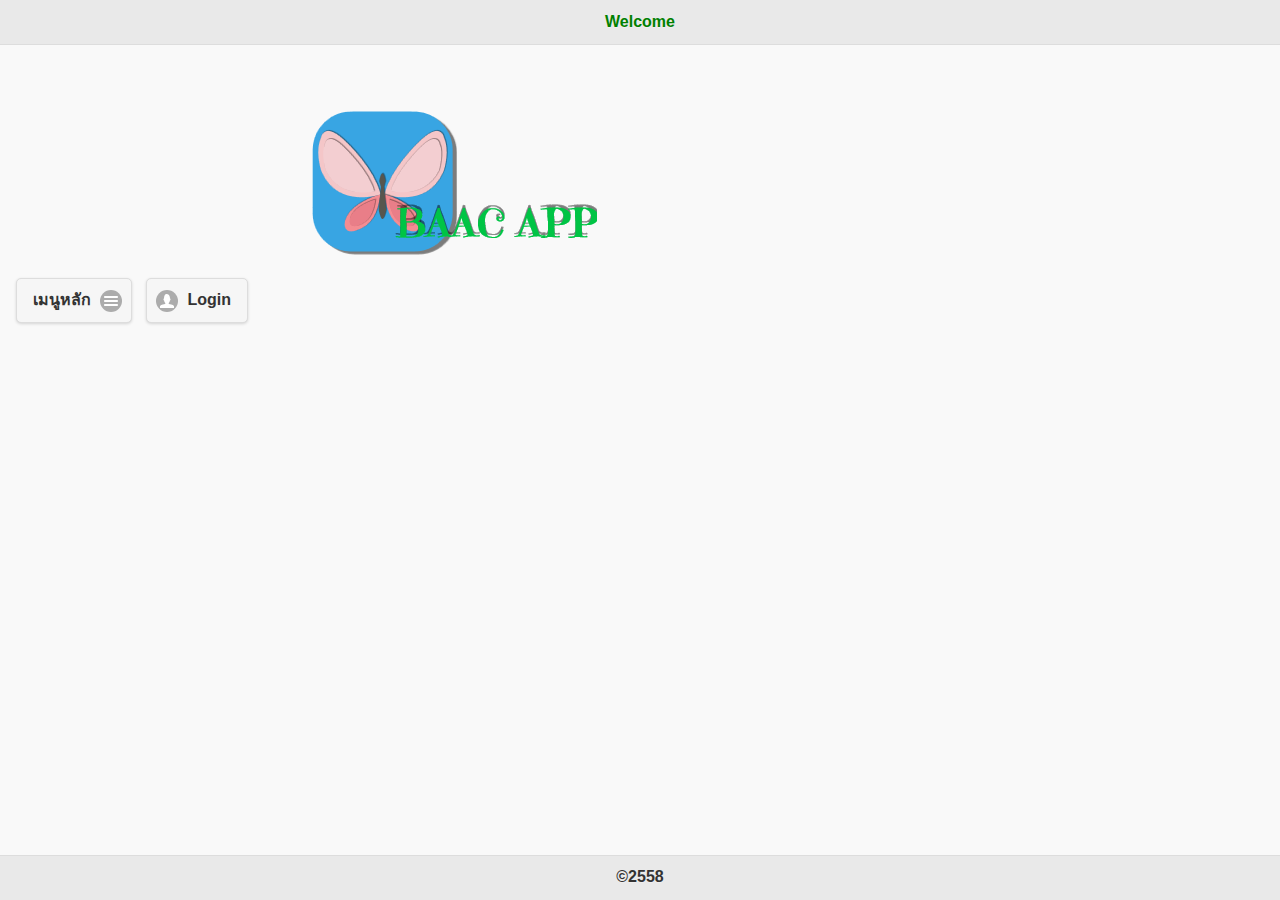
<file: index.html>
<!DOCTYPE html>

<html>
    <head>
        <title>TODO supply a title</title>
        <meta charset="UTF-8">
        <meta name="viewport" content="width=device-width, initial-scale=1.0">
        <link href="css/themes/default/jquery.mobile-1.4.5.min.css" rel="stylesheet" type="text/css"/>
        <script src="js/jquery.js" type="text/javascript"></script>

        <link href="css/themes/app.css" rel="stylesheet" type="text/css"/>
        <script type="text/javascript">

            $(document).on("mobileinit", function () {
                $.mobile.defaultPageTransition = "slide";
            });

        </script>        
        <script src="js/jquery.mobile-1.4.5.min.js" type="text/javascript"></script>
    </head>
    <body>

        <div data-role="page" id="home" data-title=".:Home:.">
            <div data-role="header" data-position="fixed"  >

                <h1 class="page-header">Welcome</h1>
            </div>
            <div data-role="content" class="ui-content" >

                <a href="#main-menu" data-role="button" data-inline="true" data-transition="flow" data-icon="bars" data-iconpos="right">เมนูหลัก</a>
                <a href="#popupfrm" data-role="button" data-inline="true" data-icon="user"  data-rel="popup" >Login</a>
                <a href="#main-menu">
                    <img src="images/my_logo.png" alt=""/>
                </a>
                <div data-role="popup" id="popupfrm"  class="ui-content">
                    <header data-role="header" >
                        Login
                    </header>
                    <div data-role="content">
                        <form id="frm2">
                            <div class="ui-field-contain">
                                <lable for="txt-name">Name :</lable>
                                <input type ="text" id="txt-name">
                            </div>
                            <div class="ui-field-contain">
                                <lable for="txt-pwd">Password :</lable>
                                <input type ="password" id="txt-pwd">
                            </div>
                            <input type="submit" value="Login">
                        </form>
                    </div>
                </div>

            </div>
            <div data-role="footer" data-position="fixed">
                <h1>&copy;2558</h1>
            </div>
        </div>

        <div data-role="page" id="main-menu" data-position="fixed">
            <div data-role="header" >
                <a href="" data-role="button" data-rel="back" data-icon="carat-l"  data-iconpos="notext">Back</a>
                <h1>Menu</h1>
                <a href="#info" data-role="button" data-icon="carat-r"  data-iconpos="notext" class="ui-btn-right">Next</a>
            </div>
            <div data-role="content" >
                <!--         <div data-role="controlgroup" data-type="horizontal"  data-mini="true">
                             <div data-role="controlgroup" class="ui-block-a">
                      <a href=" " data-role="button" data-icon="home" data-iconpos="notext">หน้าหลัก</a>
                        <a href="moblieform.html" data-role="button" data-icon="info">From</a>
                        <a href="file2.html" data-role="button" data-icon="location">UI</a>
                        <a href="file3.html" data-role="button" data-icon="phone">ติดต่อ</a></div>
                         </div>-->

                <div class="ui-grid-b">
                    <div class="ui-block-a">  </div>
                    <div class="ui-block-b">         
                        <a href=" " data-role="button" data-icon="home" data-iconpos="notext">หน้าหลัก</a>
                        <a href="mobileform.html" data-role="button" data-icon="info">Form</a>
                        <a href="file2.html" data-role="button" data-icon="location">UI</a>
                        <a href="file3.html#f3p3" data-role="button" data-icon="gear" rel="external" data-ajax="true">Register</a>
                        <a href="file4.html" data-role="button" data-icon="bullets" rel="external" data-ajax="true">List</a>
                    </div>
                    <div class="ui-block-c">  </div>
                </div>


            </div>



            <div data-role="footer" data-position="fixed">
                <h1>&copy;2558</h1>
                <a href="#aboutus" data-role="button" data-icon="user" class="ui-btn-right" data-rel="dialog">About us</a>
            </div>
        </div>

        <div data-role="page" id="aboutus">
            <div data-role="header" >
                <h1>About Me</h1>
            </div>
            <div data-role="content" >
                <img src="images/sticker-donald-tete.jpg.png" alt=""/>
                Name: Donald  <br>
                Position : <br>
                Tel:123-4567-910X

            </div>
            <div data-role="footer" data-position="fixed">
                <h1>&copy;2558</h1>
            </div>
        </div>

        <div data-role="page" id="info">
            <div data-role="header" data-add-back-btn="true" data-back-btn-text="กลับ">
                <h1>เกี่ยวกับ</h1>
            </div>
            <div data-role="content" >

                popup
                <a href="#popup1" data-rel="popup" data-transcation="pop">
                    เกี่ยวกับ
                </a>

                <a href="#page-popup" data-rel="popup" data-transcation="pop">
                    <br>     image
                </a>
                <div data-role="popup" id="popup1">
                    <p>123456</p>
                </div>

                <div data-role="popup" id="page-popup">
                    <div data-role="header">
                        <h1>Image1</h1>
                        <a href="" data-rel="back" data-role="button" data-icon="delete" data-iconpos="notext" class="ui-btn-right">
                        </a>
                    </div>
                    <div data-role="content" >
                        <img src="images/images_duck.jpg" alt=""/>
                    </div>
                </div>
            </div>

            <div data-role="footer" data-position="fixed">
                <h1>&copy;2558</h1>
            </div>
        </div>

            <script type="text/javascript">
            var Bservice_url = "http://172.18.27.8/my_services/customer_list.php";
            var customers;

            $("#list").on("pageinit", function() {
               
                $("#lv1 li").remove();
            });

            $("#list").on("pagebeforeshow", function() {
                $.getJSON(Bservice_url, function(data) {
                    $("#lv1 li").remove();
                    customers = data.items;
                    $.each(customers, function(index, customer) {
                        
                        $("#lv1").append("<li><a>" + customer.fname + "</a></li>");

                    });
                    $("#lv1").listview("refresh");
                });
            });

            $(document).on("pageinit", "#home", function () {


            });
            $(document).on("pageshow", "#home", function () {

            });
            </script>


    </body>
</html>
</file>
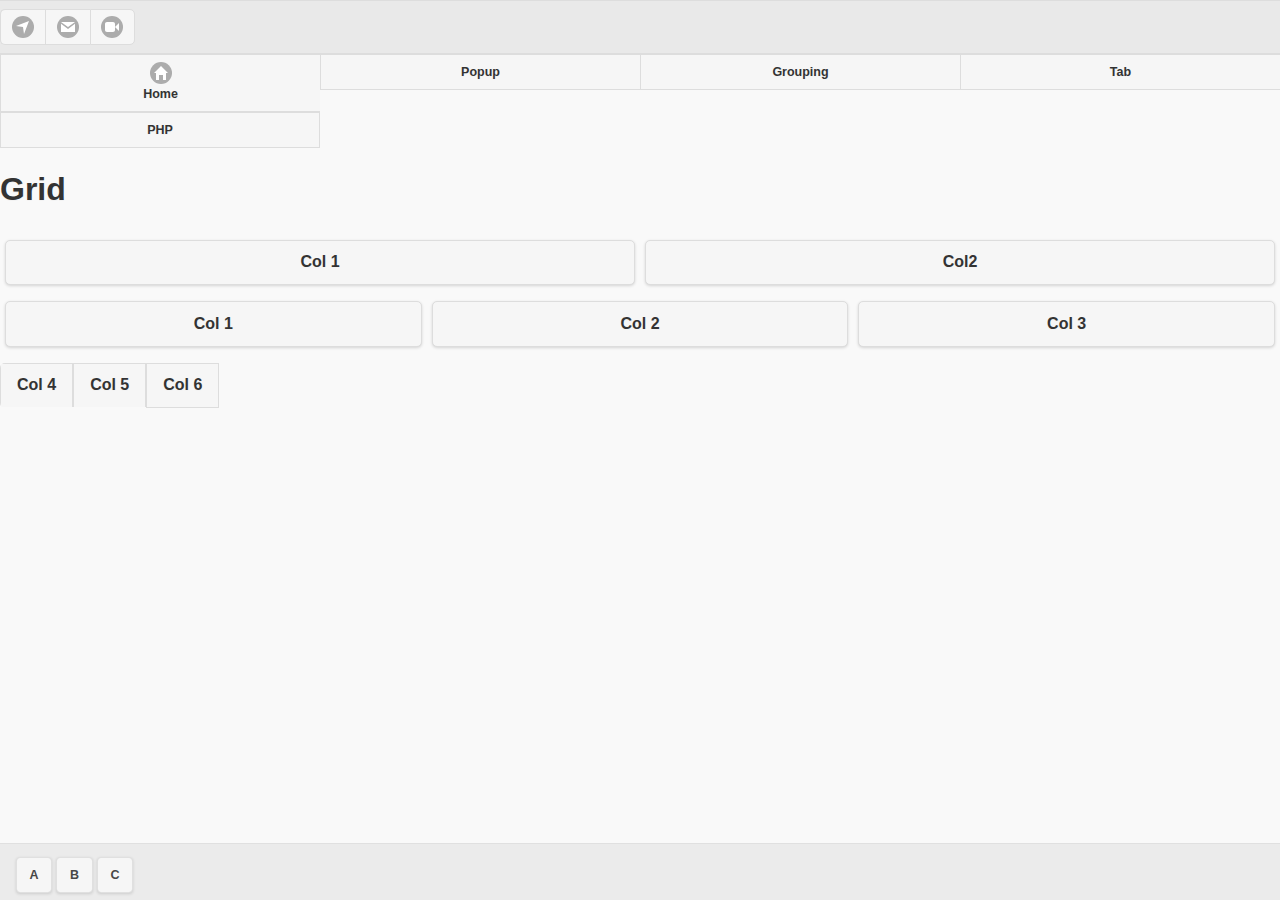
<file: file2.html>
<!DOCTYPE html>

<html>
    <head>
        <title>TODO supply a title</title>
        <meta charset="UTF-8">
        <meta name="viewport" content="width=device-width, initial-scale=1.0">
        <link href="css/themes/default/jquery.mobile-1.4.5.min.css" rel="stylesheet" type="text/css"/>
        <script src="js/jquery.js" type="text/javascript"></script>
        <script src="js/jquery.mobile-1.4.5.min.js" type="text/javascript"></script>
    </head>
    <body>
        <section data-role="page" >
            <header data-role="header" >
                <div data-role="controlgroup" data-type="horizontal">
                    <a href="" data-role="button" data-icon="navigation" data-iconpos="notext">A</a>
                    <a href="" data-role="button" data-icon="mail" data-iconpos="notext">B</a>
                    <a href="file3.html" data-role="button" data-icon="video" data-iconpos="notext">C</a>
                </div>
            </header>

            <div data-role="content">
                <div data-role="navbar" data-grid="c">
                    <ul>
                        <li><a href="index.html" data-icon="home" data-iconpos="right">Home</a></li>
                        <li><a href="index.html#info" data-rel="dialog" >Popup</a></li>
                        <li><a href="file3.html">Grouping</a></li>
                        <li><a href="file3.html#f3p2"  rel="external" data-ajax="true" >Tab</a></li>
                         <li><a href="test.php" rel="external">PHP</a></li>
                    </ul>
                 
                </div> 
                
                <h1>Grid</h1>
                <div class="ui-grid-a">
                    <div class="ui-block-b">
                        <a data-role ="button"> Col 1</a>
                    </div>
                    <div class="ui-block-b">
                        <a data-role="button"> Col2 </a>
                    </div>
                </div>
    
            
            <div class="ui-grid-b">
                <div class="ui-block-a">  <a data-role ="button"> Col 1</a></div>
                <div class="ui-block-b">  <a data-role ="button"> Col 2</a></div>
                  <div class="ui-block-c">  <a data-role ="button"> Col 3</a></div>
            </div>
            <div data-role="controlgroup"  class="ui-grid-b" >
                <div class="ui-block-a">  <a data-role ="button"> Col 4</a></div>
                <div class="ui-block-b">  <a data-role ="button"> Col 5</a></div>
                <div class="ui-block-c">  <a data-role ="button"> Col 6</a></div>
            </div>

        </div>


            <footer data-role="footer" class="ui-bar" data-position="fixed" data-fullscreen="ture">
                <a href="" data-role="button" >A</a>
                <a href="" data-role="button" >B</a>
                <a href="" data-role="button" >C</a>
            </footer>
        </section>




    </body>
</html>
</file>
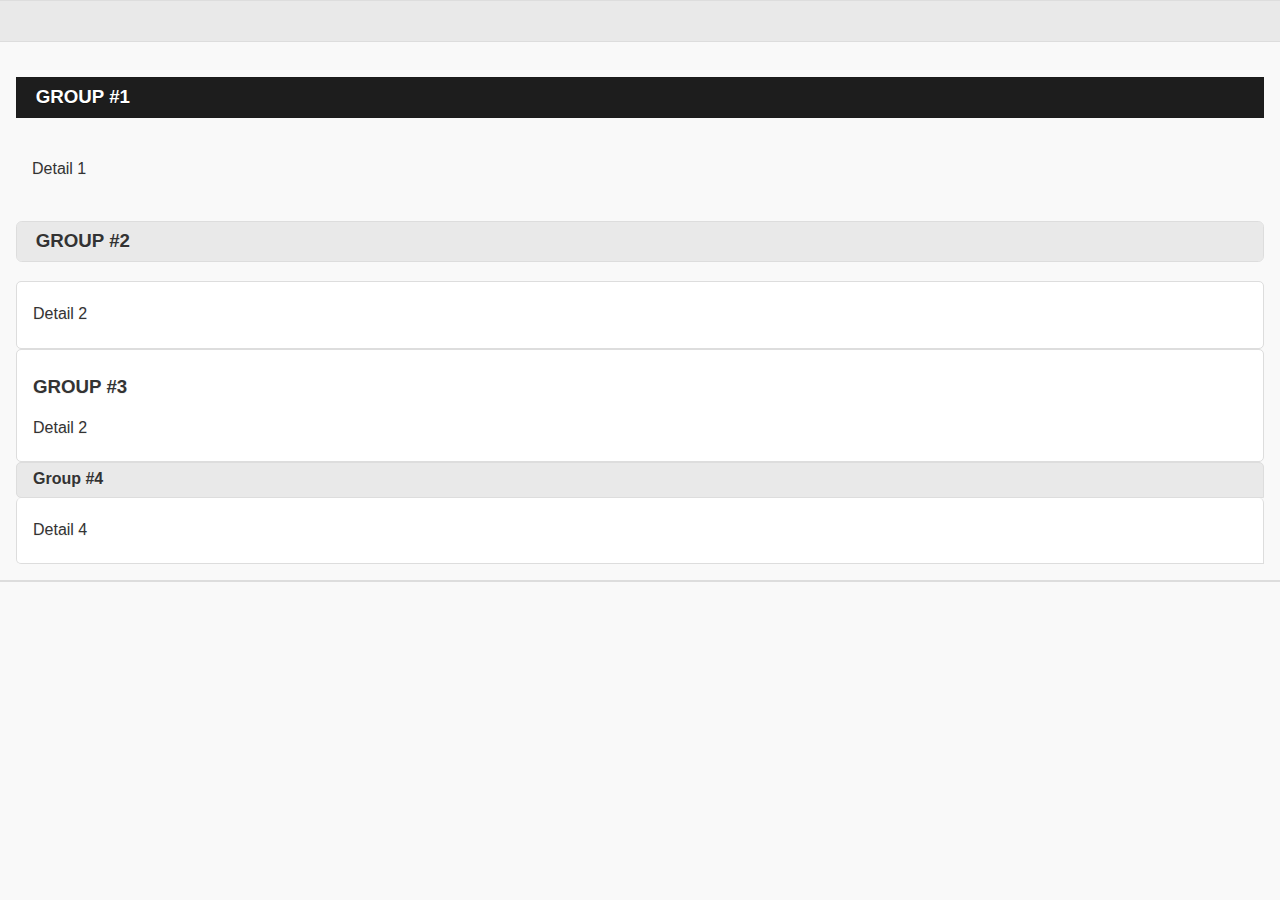
<file: file3.html>
<!DOCTYPE html>
<html>
    <head>
        <title>TODO supply a title</title>
        <meta charset="UTF-8">
        <meta name="viewport" content="width=device-width, initial-scale=1.0">
        <link href="css/themes/default/jquery.mobile-1.4.5.min.css" rel="stylesheet" type="text/css"/>
        <script src="js/jquery.js" type="text/javascript"></script>
        <script src="js/jquery.mobile-1.4.5.min.js" type="text/javascript"></script>
        <link href="css/themes/app.css" rel="stylesheet" type="text/css"/>
    </head>
    <body>
        <!--File 3 Page1 -->
        <div data-role="page" id="f3p1" >

            <div data-role="header" data-add-back-btn="true" data-back-btn-text="กลับ">
                <h1 class="page-header"> </h1>
            </div>

            <div data-role="content">
                <!--<a href="index.html#info" data-rel="dialog">  Baac</a>-->

                <h3 class="ui-bar ui-bar-b"> GROUP #1 </h3>
                <div class="ui-body ">
                    <p>Detail 1</p>
                </div>
                <h3 class="ui-bar  ui-bar-a ui-corner-all"> GROUP #2 </h3>
                <div class="ui-body ui-body-a ui-corner-all">
                    <p>Detail 2</p>
                </div>
                <div class="ui-body ui-body-a ui-corner-all">
                    <h3> GROUP #3 </h3>
                    <p>Detail 2</p>
                </div>

                <div class="ui-corner-all custom-corners">
                    <div class="ui-bar ui-bar-a">
                        <h3>Group #4</h3>
                    </div>
                    <div class="ui-body ui-body-a">
                        <p>Detail 4</p>
                    </div>
                </div>
            </div>

            <div data-role="footer">
            </div>

        </div>

        <!--File 3 Page2 -->
        <div data-role="page" id="f3p2" >

            <div data-role="header"  data-add-back-btn="true" data-back-btn-text="กลับ">
                <h1>Tab</h1>
            </div>

            <div data-role="content">
                <div data-role="tabs" id="tabs">
                    <div data-role="navbar">
                        <ul>
                            <li><a href="#one">According</a></li>
                            <li><a href="#two">Collapsible</a></li>
                            <li><a href="tab3.html">External Tab</a></li>
                        </ul>
                    </div>
                    <div id="one">
                        <div data-role="collapsible-set" data-inset="false" >
                            <div data-role="collapsible" data-collapsed-icon="carat-r" data-expanded-icon="carat-d" data-iconpos="right">
                                <h1>  Accordion1</h1>
                                <p>Datail#1</p>
                            </div>
                            <div data-role="collapsible" data-collapsed-icon="carat-r" data-expanded-icon="carat-d" data-iconpos="right">
                                <h1> Accordion2</h1>
                                <p>Datail#2</p>
                            </div>
                        </div>
                    </div>
                    <div id="two">
                        <div data-role="collapsible" data-collapsed="false">
                            <h1> Collapsible1</h1>
                            <p>Datail#1</p>

                        </div>
                        <div data-role="collapsible" >
                            <h1>Collapsible2</h1>
                            <p>Datail#2</p>
                            <div data-role="collapsible">
                                <h1> Topic2.1</h1>
                                <p>Datail#2.1</p>
                            </div>
                        </div>
                    </div>
                </div>
            </div>
        </div>

        <!--File 3 Page3 -->
        <div data-role="page" id="f3p3" >

            <div data-role="header"  data-add-back-btn="true" data-back-btn-text="กลับ">
                <h1>
                    Resgister
                </h1>
            </div>
            <div data-role="content" class="ui-content">
                <form id="frm1">
                    <div class="ui-field-contain">
                        <lable for="txt-name">Name :</lable>
                        <input type ="text" id="txt-name" placeholder="Input Name" data-clear-btn="ture">
                    </div>
                    <div class="ui-field-contain">
                        <lable for="txt-pwd">Password :</lable>
                        <input type ="password" id="txt-pwd" >
                    </div>
                    <div class="ui-field-contain">
                        <lable for="txt-email">E-mail :</lable>
                        <input type ="email" id="txt-email" placeholder="E-mail">
                    </div>
                
                    <div class="ui-field-contain">
                        <lable for="txt-tel">Phone: </lable>
                        <input type ="tel" id="txt-tel">
                    </div>
              
                    <div class="ui-field-contain">
                        <lable for="txt-date">Date: </lable>
                        <input type="date" id="txt-date">
                    </div>
                    <lable for="txt-gender">Gender:  </lable>
                        <fieldset data-role="controlgroup" data-type="horizontal">
                            <label for="rd3">Male</label>
                            <input type="radio" name="rd" id="rd3" value="m">
                            <label for="rd4">Female</label>
                            <input type="radio" name="rd" id="rd4" value="w">
                        </fieldset>
                    </form>
            </div>
            <input type="submit" value="Submit"><input type="reset" value="Reset">

    </div>


</body>
</html>
</file>
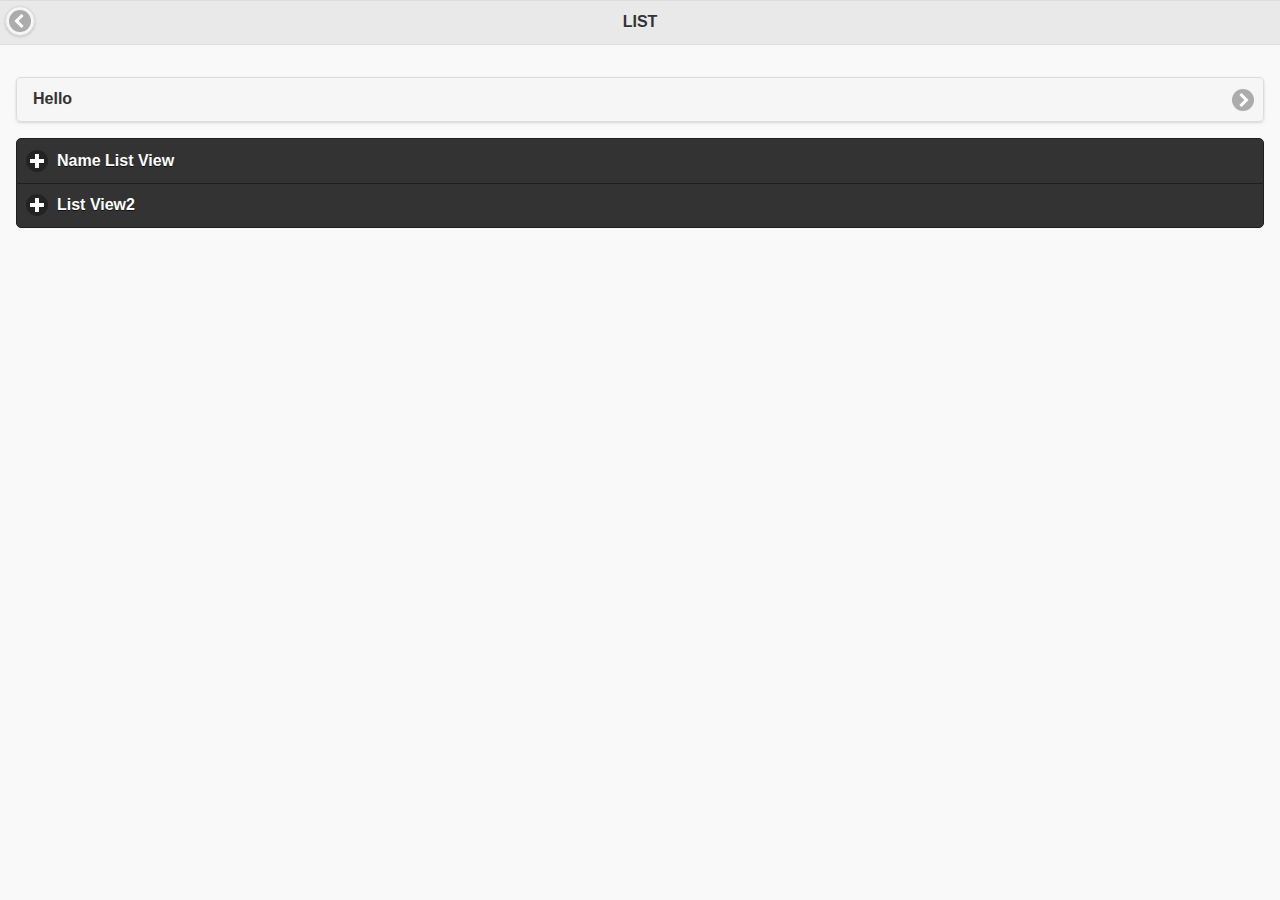
<file: file4.html>
<!DOCTYPE html>

<html>
    <head>
        <title>TODO supply a title</title>
        <meta charset="UTF-8">
        <meta name="viewport" content="width=device-width, initial-scale=1.0">
        <link href="css/themes/default/jquery.mobile-1.4.5.min.css" rel="stylesheet" type="text/css"/>
        <script src="js/jquery.js" type="text/javascript"></script>
        <script src="js/jquery.mobile-1.4.5.min.js" type="text/javascript"></script>
    </head>
    <body>
        <div data-role="page" id="list" data-position="fixed">
            <div data-role="header" >
                <a href="" data-role="button" data-rel="back" data-icon="carat-l"  data-iconpos="notext">Back</a>
                <h1>LIST</h1>

            </div>
            <div data-role="content" >
              
            <!--    <form class="ui-filterable">
                    <input id="autoc-input" type="search" data-filter-reveal="true" data-input="#autoc-input" data-inset="true">
            gh 
                </form>
                <ul data-role="listview" data-filter="true">
                  
                    <li><a>กทม</a></li>
                    <li><a>กระบี่</a></li>
                    <li><a>นนทบุรี</a></li>
                    <li><a>เลย</a></li>
          
                </ul>
                  --> 
                  <ul data-role="listview"  data-inset="true" id="lv1">
                      <li><a>Hello</a></li>
                  </ul>
                  
                  
                <div data-role="collapsible-set" >
                    <div data-role="collapsible" data-theme="b" id="lv2">
                        <h2>Name List View</h2>
                        <ul data-role="listview" data-inset="false" data-autodividers="false" >
                            <li data-icon="check"><a href="" >A</a></li>
                            <li data-role="list-divider">###########</li>
                            <li><a href="">B</a></li>
                            <li data-icon="false"><a href="">C</a></li>
                        </ul>
                    </div>
                    <div data-role="collapsible" data-theme="b">
                        <h2>List View2</h2>
                        <ol data-role="listview" data-inset="false" data-split-icon="plus" data-filter="true" data-filter-placeholder="search">
                            <li data-filtertext="ก">
                                <a href="">
                                    <img src="images/caturday.jpg" alt=""/>
                                    <h1>Cat</h1>
                                    <p>caturday</p>
                                    <p class="ui-li-aside ui-li-count">$200</p>
                                </a>
                                
                            </li>
                            <li>
                                <a>
                                    <img src="images/gallery.jpg" alt=""/>
                                    <h1>Spongebob</h1>
                                    <p>Spongebob</p>
                                    <p class="ui-li-aside ui-li-count">$150</p>
                                </a>
                            </li>
                            <li>
                                <a href="">
                                    <img src="images/image2.jpg" alt=""/>
                                    <h1>Gorilla</h1>
                                    <p class="ui-li-aside ui-li-count">$166</p>       
                                </a>
                                <a href=""></a>
                            </li>
                        </ol>
                    </div>
                </div>
            </div>
        </div>
         <script type="text/javascript">
            var Bservice_url = "http://172.18.27.8/my_services/customer_list.php";
            var customers;

            $("#list").on("pageinit", function() {
               
                $("#lv2 li").remove();
            });

            $("#list").on("pagebeforeshow", function() {
                $.getJSON(Bservice_url, function(data) {
                    $("#lv2 li").remove();
                    customers = data.items;
                    $.each(customers, function(index, customer) {
                        
                        $("#lv2").append("<li><a><h2>" + customer.fname +"</h2></a></li>");

                    });
                    $("#lv2").listview("refresh");
                });
            });
            
         </script>
    </body>
</html>
</file>
<file: css/themes/app.css>
h1.page-header{
    color:green;
}
.bg-main{
    background-color: #e8e8e8;
}
.custom-corners .ui-bar{
    -webkit-border-bottom-left-radius: inherit;
    border-top-left-radius: inherit;
    -webkit-border-top-right-radius:inherit;
    border-top-right-radius: inherit;
}
.custom-corners .ui-body{
    border-top-width: 0;
    -webkit-border-bottom-left-radius: inherit;
     border-top-left-radius: inherit;
    -webkit-border-top-right-radius:inherit;
    border-top-right-radius: inherit;
}
</file>
